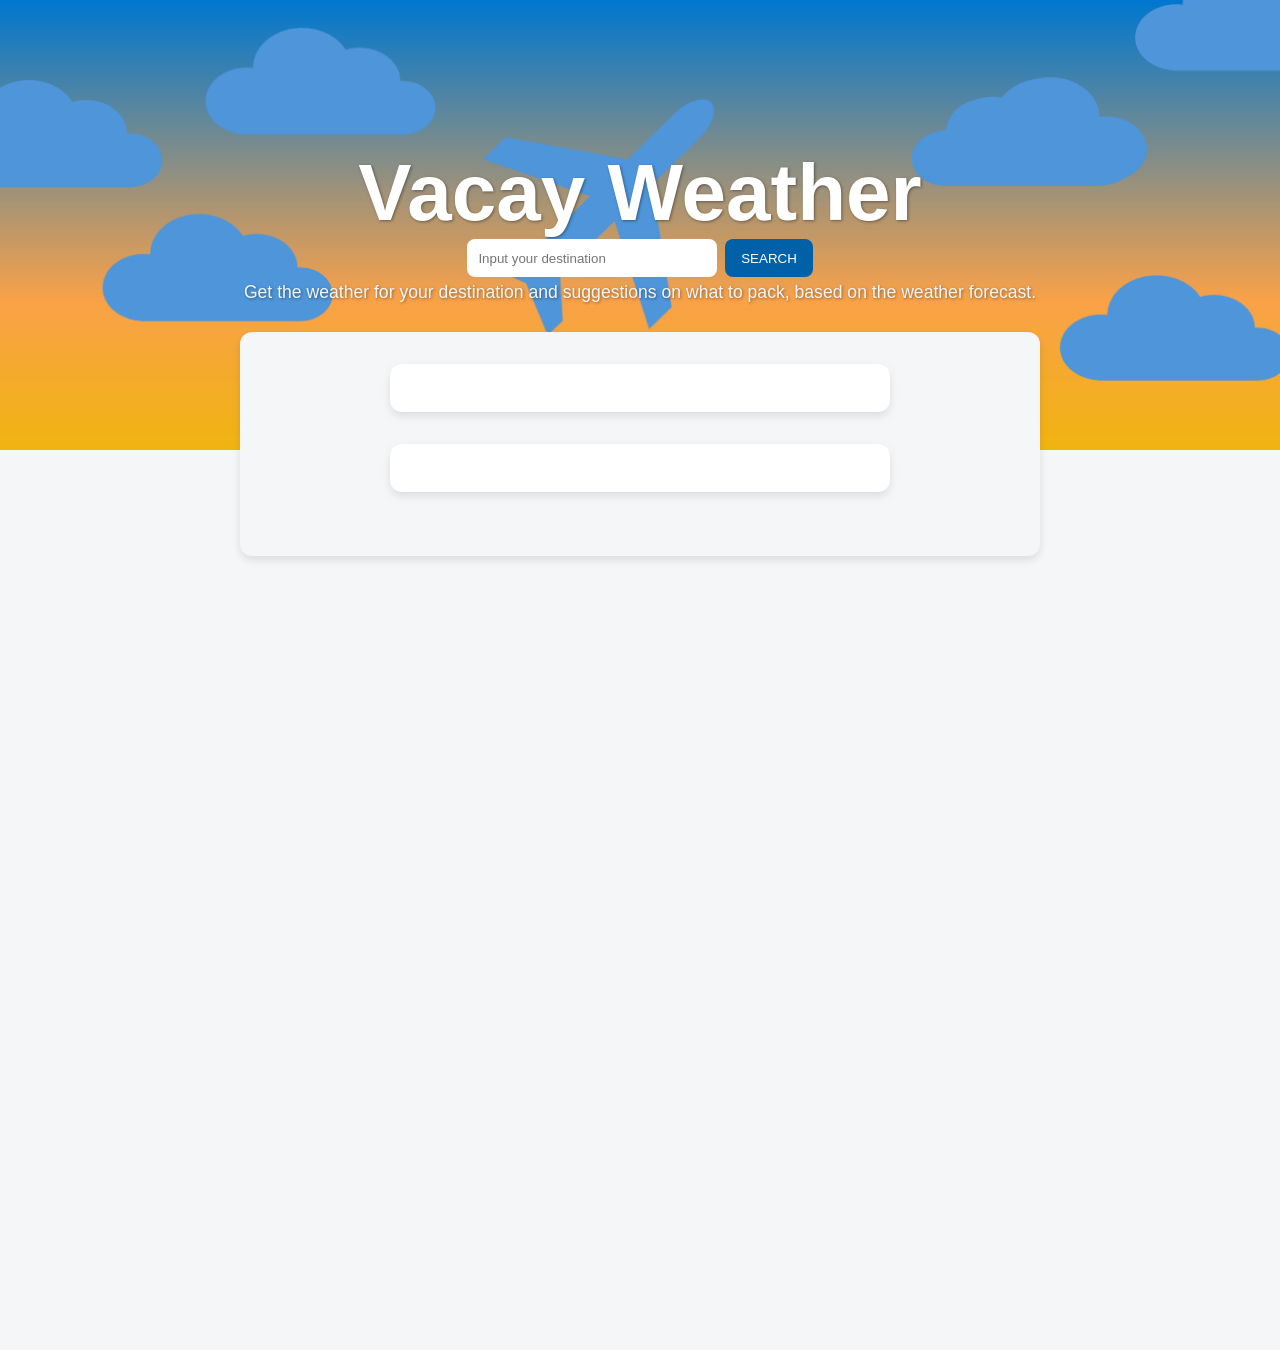
<file: src/main/resources/static/index.html>
<!DOCTYPE html>
<html lang="en">
<head>
    <meta charset="UTF-8">
    <meta name="viewport" content="width=device-width, initial-scale=1.0">
    <title>VaCay Weather</title>
    <link rel="stylesheet" href="css/main.css">
</head>
<body>
<header class="header">
    <h1>Vacay Weather</h1>
    <div class="search-bar">
        <input type="text" id="destination" placeholder="Input your destination">
        <button id="search-btn">SEARCH</button>
    </div>
    <p class="subtitle">Get the weather for your destination and suggestions on what to pack, based on the weather
        forecast.</p>
</header>
<main>
    <section id="answer">
        <section id="weather">
            <!-- Weather info input here -->
        </section>

        <section id="packing">
            <!-- Packing advice input here -->
        </section>
    </section>
</main>

<script src="js/main.js"></script>

</body>
</html>
</file>
<file: src/main/resources/static/css/main.css>
* {
    margin: 0;
    padding: 0;
    box-sizing: border-box;
    font-family: "segoe UI", sans-serif;
}

.header {
    background-image: url('../images/vacayweather-header.png');
    background-size: cover;
    background-position: center;
    background-repeat: no-repeat;
    height: 50vh;
    display: flex;
    flex-direction: column;
    justify-content: center;
    align-items: center;
    color: white;
    text-shadow: 1px 1px 3px rgba(0,0,0,0.4);
    font-family: 'Poppins', sans-serif;
}

.header h1 {
    font-size: 5rem;
    margin: 0;
}

.header p {
    font-size: 1.1rem;
    margin-top: 0.3rem;
}


h1 {
    font-size: 2.5rem;
    margin-bottom: 1rem;
}

.search-bar {
    display: flex;
    justify-content: center;
    align-items: center;
    gap: 0.5rem;
}

.search-bar input {
    padding: 0.7rem;
    border-radius: 8px;
    border: none;
    width: 250px;
}

.search-bar button {
    background-color: #0061a8;
    color: white;
    border: none;
    padding: 0.7rem 1rem;
    border-radius: 8px;
    cursor: pointer;
}

.search-bar button:hover {
    background-color: #4e96d9;
}

.subtitle {
    margin-top: 0.5rem;
    font-size: 1rem;
    color: #f4f6f8;
}

/* main content */
main {
    background-color: #f4f6f8;
    min-height: 100vh;
    padding: 2rem;
    display: flex;
    flex-direction: column;
    gap: 1.5rem;
    align-items: center;
}

section {
    background: white;
    border-radius: 12px;
    padding: 1.5rem;
    width: 90%;
    max-width: 500px;
    box-shadow: 0 4px 8px rgba(0,0,0,0.1);
}

section h2 {
    margin-top: 1rem;
    color: #0061a8;
}

section:not(#answer) {
    margin-bottom: 2rem;
}

#weather,
#packing {
    width: 90%;
    max-width: 500px;
    margin: 0 auto 2rem auto;
    background: white;
    padding: 1.5rem;
    border-radius: 12px;
    box-shadow: 0 4px 8px rgba(0,0,0,0.1);
}

#answer {
    background: #f4f6f8;
    padding: 2rem;
    width: 95%;
    max-width: 800px;
    margin: -150px auto 0 auto; /* negativ top-margin skubber den op */
    border-radius: 12px;
    box-shadow: 0 4px 8px rgba(0,0,0,0.1);
    position: relative; /* gør det muligt at ligge ovenpå */
    z-index: 2; /* sørger for at den ligger over headeren */
}


ul {
    list-style: none;
    margin-left: 1rem;
}
</file>
